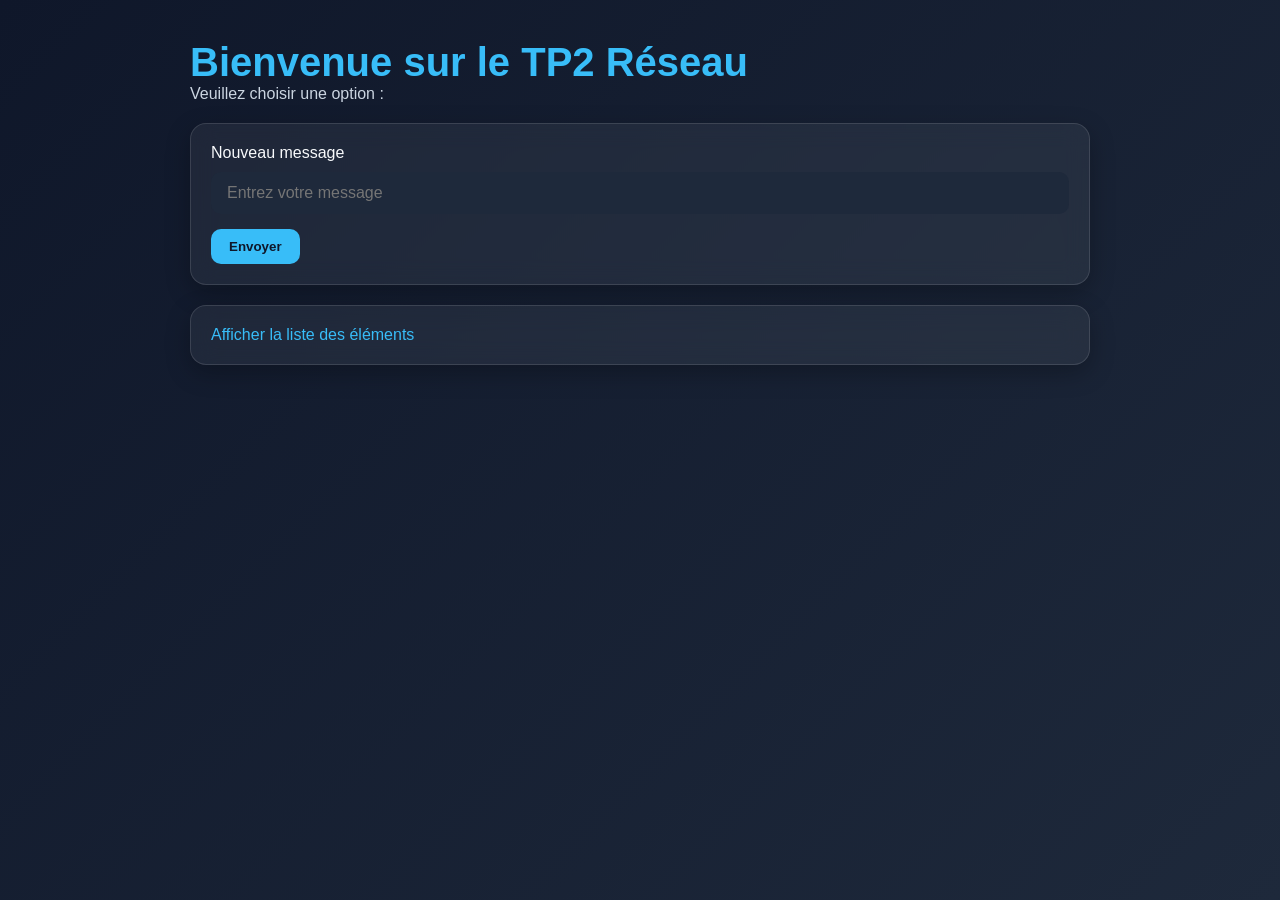
<file: tp2/server/Pages/index.html>
﻿<!DOCTYPE html>
<html lang="en">
<head>
    <meta charset="UTF-8">
    <title>TP2 Réseau</title>
    <link href="../Styles/style.css" rel="stylesheet">
    <script src="../Scripts/script.js"></script>
</head>
<body>
<h1>Bienvenue sur le TP2 Réseau</h1>
<p>Veuillez choisir une option :</p>
<ul>
    <form action="/api/messages" id="messageForm" method="post">
        <label for="message">Nouveau message</label>
        <input id="message" name="message" placeholder="Entrez votre message" type="text">
        <button type="submit">Envoyer</button>
    </form>
    <li><a href="/api/messages">Afficher la liste des éléments</a></li>
</ul>
</body>
</html>
</file>
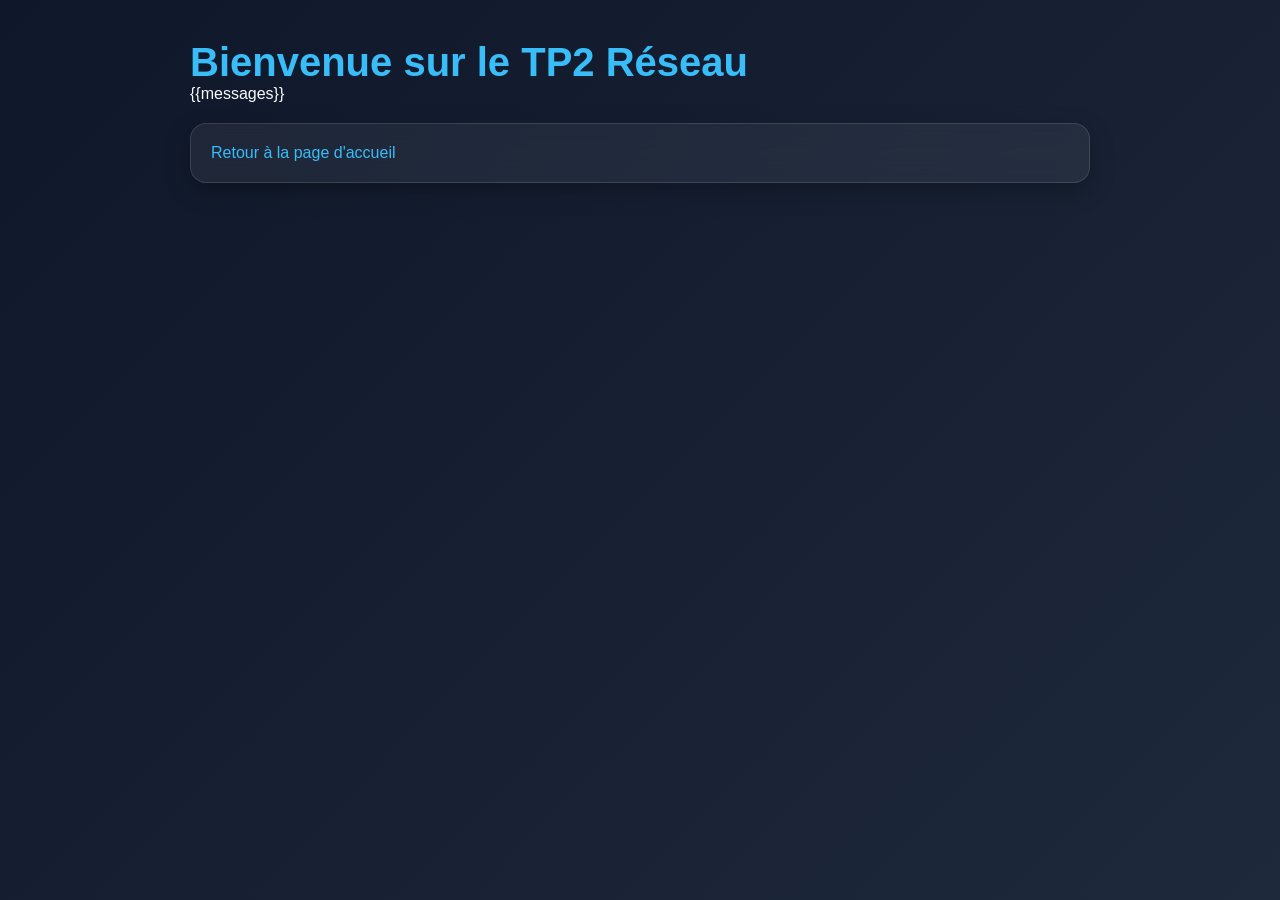
<file: tp2/server/Pages/list.html>
﻿<!DOCTYPE html>
<html lang="en">
<head>
    <meta charset="UTF-8">
    <title>TP2 Réseau</title>
    <link href="../Styles/style.css" rel="stylesheet">
    <script src="../Scripts/script.js"></script>
</head>
<body>
<h1>Bienvenue sur le TP2 Réseau</h1>
<ul>
    {{messages}}
    <li><a href="/">Retour à la page d'accueil</a></li>
</ul>
</body>
</html>
</file>
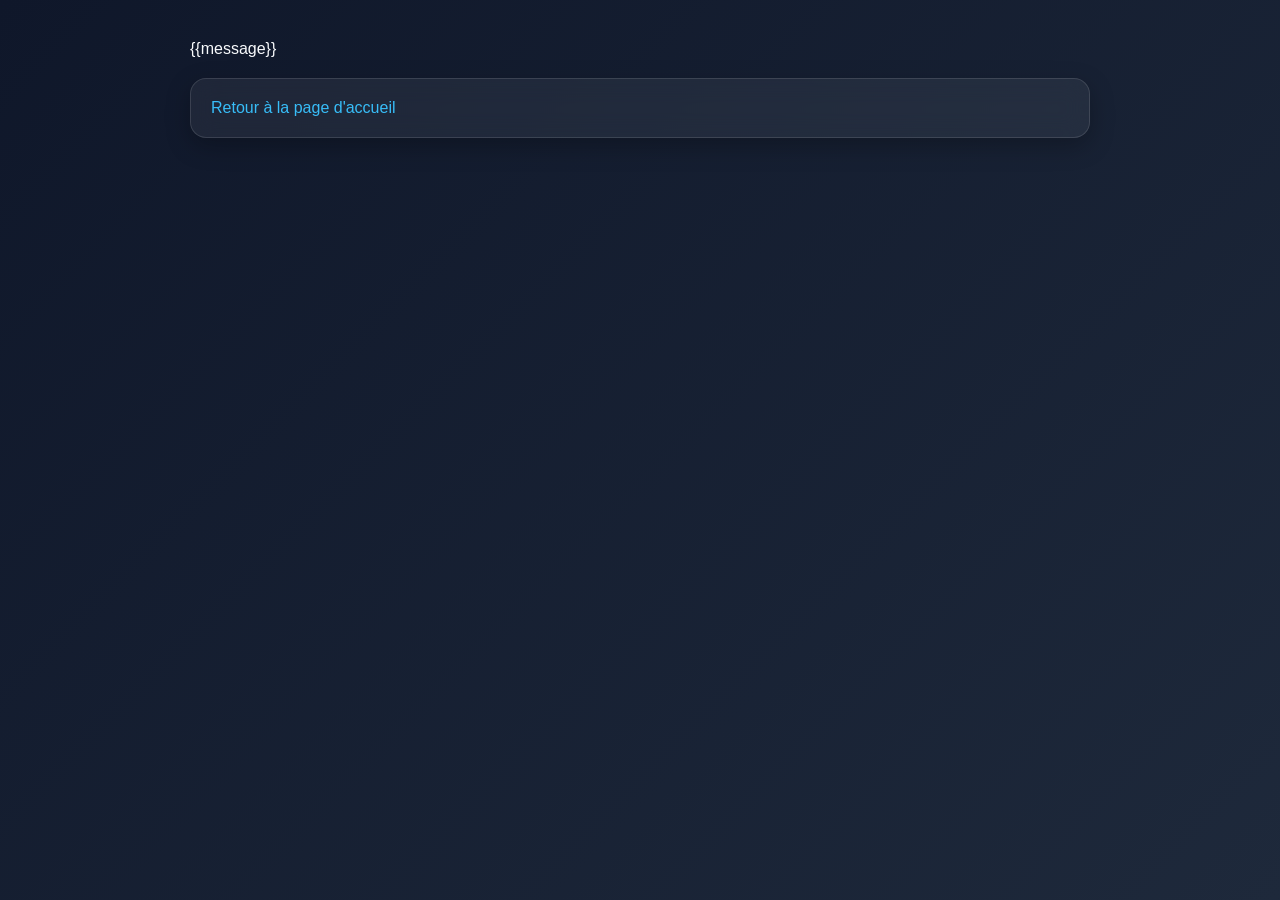
<file: tp2/server/Pages/show.html>
﻿<!DOCTYPE html>
<html lang="en">
<head>
    <meta charset="UTF-8">
    <title>TP2 Réseau</title>
    <link href="../Styles/style.css" rel="stylesheet">
    <script src="../Scripts/script.js"></script>
</head>
<body>
<ul>
    {{message}}
    <li><a href="/">Retour à la page d'accueil</a></li>
</ul>
</body>
</html>
</file>
<file: tp2/server/Styles/style.css>
* {
    margin: 0;
    padding: 0;
    box-sizing: border-box;
}

body {
    font-family: Inter, Segoe UI, sans-serif;
    background: linear-gradient(135deg, #0f172a, #1e293b);
    color: #f8fafc;
    min-height: 100vh;
    padding: 40px;
}

h1 {
    font-size: 2.5rem;
    margin-bottom: 10px;
    color: #38bdf8;
}

p {
    margin-bottom: 15px;
    color: #cbd5e1;
}

ul {
    list-style: none;
    padding: 0;
}

body > * {
    max-width: 900px;
    margin: auto;
}

form,
li,
.message-card {
    background: rgba(255, 255, 255, 0.06);
    border: 1px solid rgba(255, 255, 255, 0.12);
    backdrop-filter: blur(12px);
    border-radius: 16px;
    padding: 20px;
    margin-top: 20px;
    box-shadow: 0 8px 24px rgba(0, 0, 0, 0.25);
}

input[type="text"] {
    width: 100%;
    padding: 12px 16px;
    margin-top: 10px;
    margin-bottom: 15px;
    border: none;
    border-radius: 10px;
    background: #1e293b;
    color: white;
    font-size: 1rem;
}

input[type="text"]:focus {
    outline: 2px solid #38bdf8;
}

button,
a.button {
    display: inline-block;
    padding: 10px 18px;
    border: none;
    border-radius: 10px;
    background: #38bdf8;
    color: #0f172a;
    font-weight: bold;
    cursor: pointer;
    text-decoration: none;
    transition: 0.2s ease;
}

button:hover,
a.button:hover {
    background: #0ea5e9;
    transform: translateY(-2px);
}

a {
    color: #38bdf8;
    text-decoration: none;
    font-weight: 500;
}

a:hover {
    text-decoration: underline;
}

#deleteForm button {
    background: #ef4444;
    color: white;
}

#deleteForm button:hover {
    background: #dc2626;
}

#editForm button {
    background: #22c55e;
    color: white;
}

#editForm button:hover {
    background: #16a34a;
}

li {
    display: flex;
    justify-content: space-between;
    align-items: center;
    gap: 15px;
}

.fade-in {
    animation: fadeIn 0.4s ease forwards;
}

@keyframes fadeIn {
    from {
        opacity: 0;
        transform: translateY(8px);
    }
    to {
        opacity: 1;
        transform: translateY(0);
    }
}
</file>
